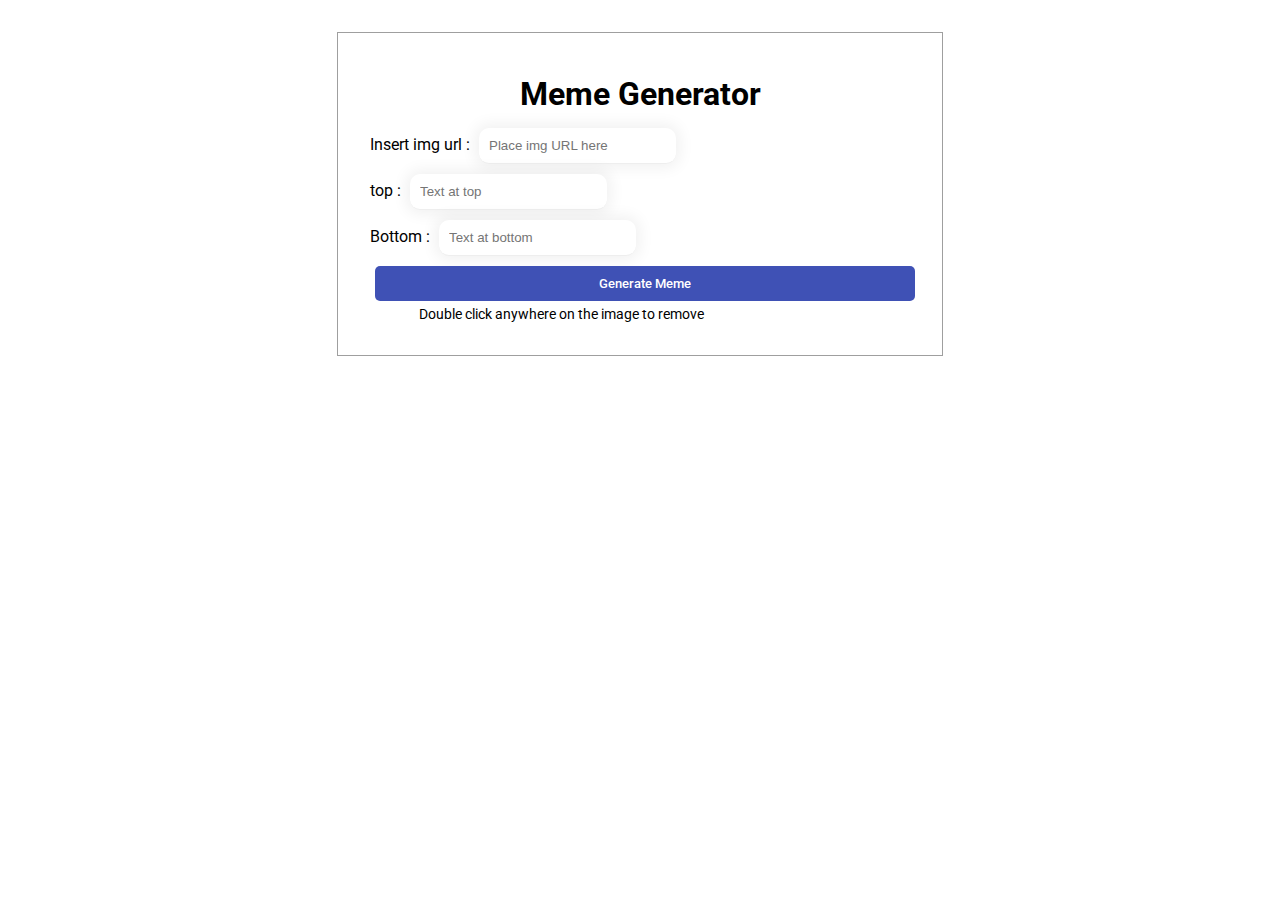
<file: index.html>
<html lang="en">

<head>
  <meta charset="UTF-8">
  <meta name="viewport" content="width=device-width, initial-scale=1.0">

  <link href="https://fonts.googleapis.com/css2?family=Roboto&display=swap" rel="stylesheet">
  <title>Meme Generator</title>
  <link rel="stylesheet" href="app.css">
</head>

<body>
  <form>
    <h1>Meme Generator</h1>

    <label for="imgUrl">Insert img url : </label>
    <span class = 'warning'>*</span>
    <input type="text" id='imgUrl' placeholder="Place img URL here">
    <br>
    <label for="topText">top : </label>
    <input type="text" id='topText' placeholder="Text at top">
    <br>
    <label for="bottomText">Bottom :</label>
    <input type="text" id='bottomText' placeholder="Text at bottom">
    <button class='submit'>Generate Meme</button>
    <span class='instructions'>Double click anywhere on the image to remove</span>
    <br>
    <p class='warning'>* Image url must be jpg, jpeg, png, or gif</p>
  </form>

  <div id='memeBox'>
  </div>


  <script src="app.js"></script>
</body>

</html>
</file>
<file: app.css>
form {
  width: 60vh;
  margin: 2rem auto;
  padding: 2rem;
  border: 1px solid rgba(0, 0, 0, 0.377);
  font-family: 'Roboto', sans-serif;

}

form h1 {
  font-size: bold;
  font-family: 'Roboto', sans-serif;
  margin: 10px;
  text-align: center;
}

form #imgUrl, form #topText, form #bottomText {
  margin: 5px;
  box-shadow:0 0 15px 4px rgba(0,0,0,0.06);
  border:0;
  border-bottom:1px solid #eee;
  padding:10px;
  border-radius:10px;
}

form #imgUrl:focus, form #topText:focus, form #bottomText:focus{
  outline: none;
}

form .submit {
  margin: 5px;
  padding:10px;
  border:none;
  background-color:#3F51B5;
  color:#fff;
  font-weight:500;
  border-radius:5px;
  width:100%;
  font-family: 'Roboto', sans-serif;
}

.meme {
  position: relative;
  background: white;
  width: fit-content;
  height: fit-content;
  font-size: 3em;
  text-transform: uppercase;
  font-weight: bold;
  color: white;
  text-shadow: -2px 0 black, 0 2px black, 2px 0 black, 0 -2px black;
  font-family: Impact, Haettenschweiler, 'Arial Narrow Bold', sans-serif;
  font-size: 250%;
  margin: 1%; 
  border: 1px solid rgba(0, 0, 0, 0.377);
  float: left;
  max-width: 600px;
}

.img {
  
  max-width: 600px;
  margin: 1px;
  padding: auto;
  position: relative;
  z-index: 0;

}

.top {
  position: absolute;
  top:5%;
  margin-right: 3px;;
  left: 5px;
  right: 5px;
  text-align: center;
  z-index: 1;

}

.btm {
  position: absolute;
  margin-left: auto;
  margin-right: auto;
  left: 0;
  right: 0;
  text-align: center;
  bottom: 5%;
  z-index: 2;
}

form .instructions {
  margin: 0 9%;
  font-size: 0.9em;
}

form span .warning {
  font-size: 0.9em;
  color: red;
}

form p.warning {
  font-size: 0.9em;
  position: relative;
  margin: 0 15%;
  color: red;
}
</file>
